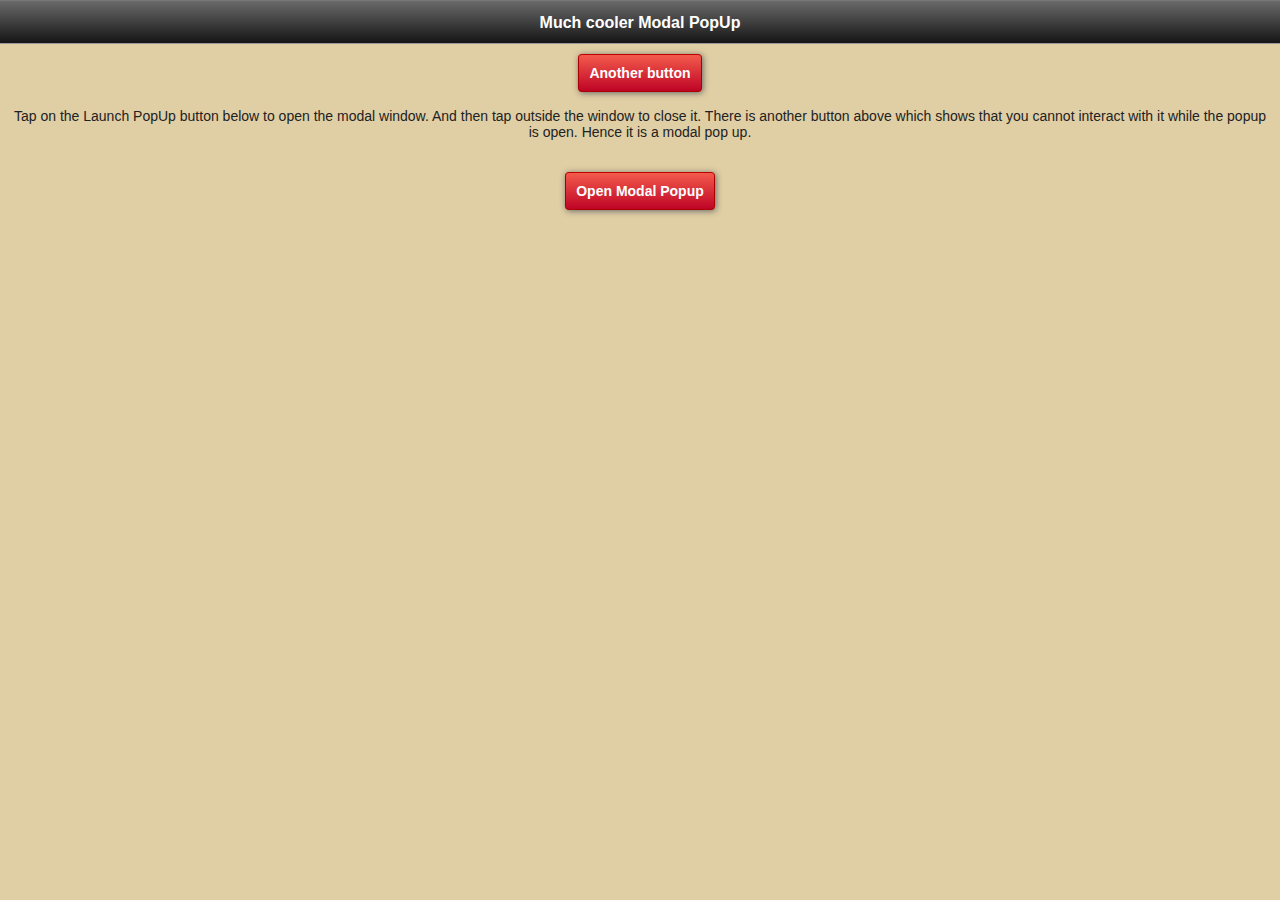
<file: cooler_popup/index.html>
<!DOCTYPE html>
<html>
<head>
    <title>Much cooler Modal Pop Up window</title>      
    <meta name="viewport" content="width=device-width, initial-scale=1.0, minimum-scale=1.0, maximum-scale=1.0"/> 
    <link href="style.css" rel="Stylesheet" />
</head>
<body>                  
        <div id="wrapper">            
                    <header class="pageHeader">
                        <span>Much cooler Modal PopUp</span>                     
                    </header>
                    <div class="content"> 
                        <input type="button" class="redBtn" value="Another button" />                        
                        <br />
                        <br />
                        <p>Tap on the Launch PopUp button below to open the modal window. And then tap outside
                        the window to close it. There is another button above which shows that
                        you cannot interact with it while the popup is open. Hence it is a modal pop up.</p>                                            
                        <br />
                        <br />
                        <input type="button" class="redBtn" id="popUpBtn" value="Open Modal Popup" />
                    </div>                                        
        </div>  
        <script type="text/javascript" src="script.js"></script>          
</body>
</html>
</file>
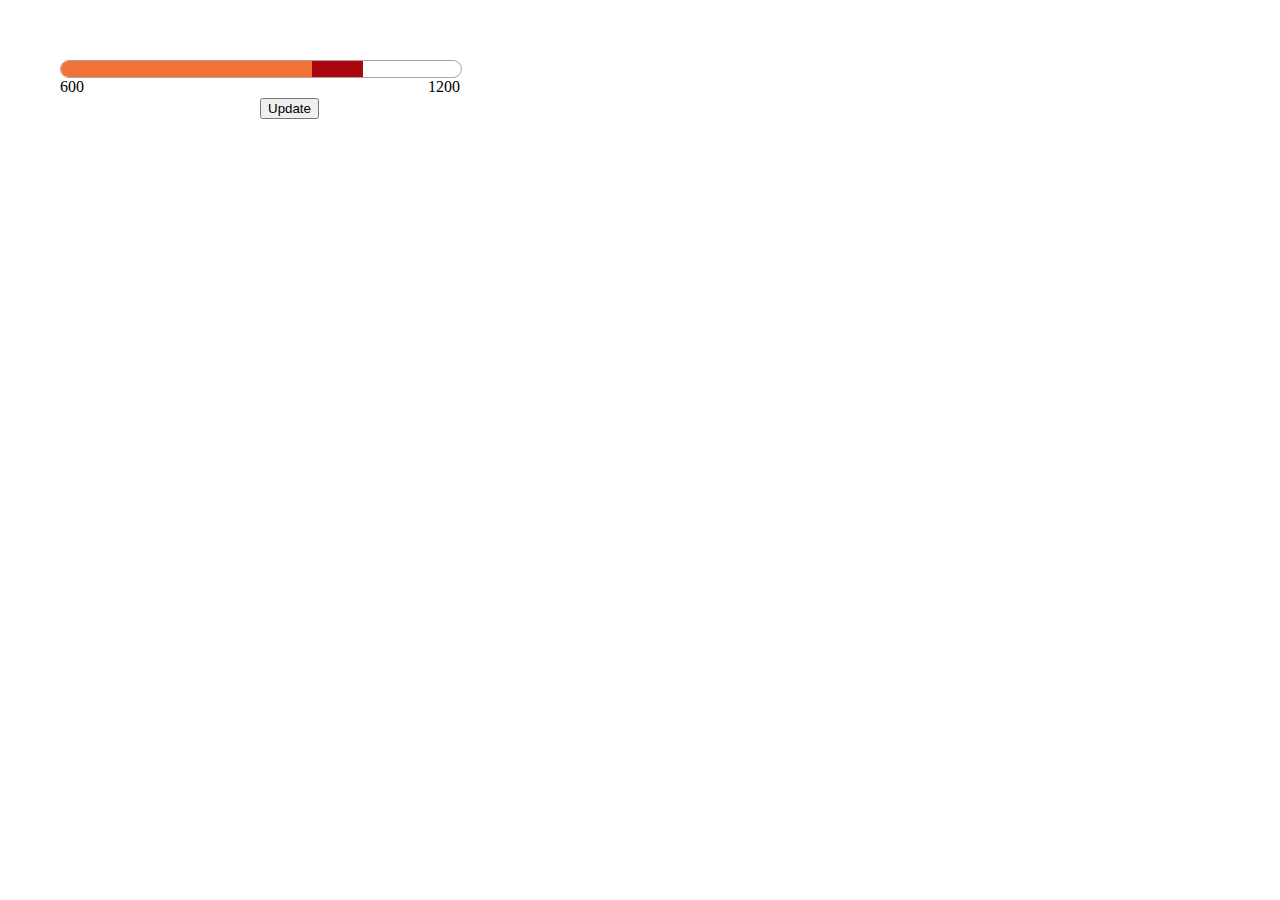
<file: progress_bar/index.html>
<html>
  <head>
    <meta name="view" content="width=device-width, initial-scale=1, user-scalable=no">
    <link rel="stylesheet" type="text/css"  href="progressbar.css" />
  </head>
  <body>
    <div class="progress-bar-box" style="width: 400px;">
      <div class="progress-bar" id="myBar">
      </div>
      <div class="progress-bar-left-label">600</div>
      <div class="progress-bar-right-label">1200</div>

      <input type="button" value="Update" id="updateBtn" />
    </div>
    <script type="text/javascript" src="jquery-1.8.3.min.js"></script>
    <script type="text/javascript" src="progressbar.js"></script>
    <script>
      $("#updateBtn").click(function() {
        console.log('click');
      });
    </script>
  </body>
</html>
</file>
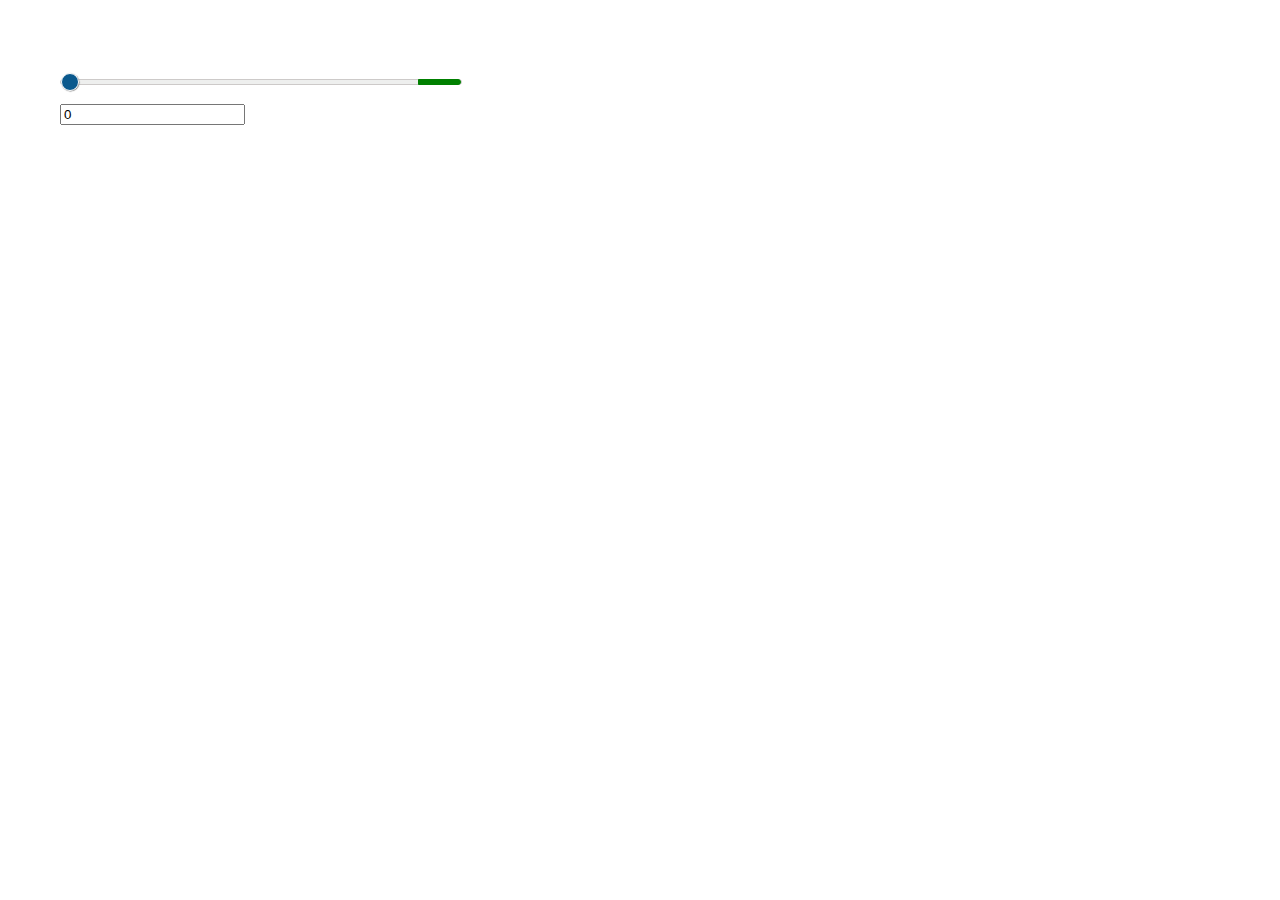
<file: range_slider/index.html>
<html>
  <head>
    <meta name="view" content="width=device-width, initial-scale=1, user-scalable=no">
    <link rel="stylesheet" type="text/css"  href="slider.css" />
  </head>
  <body>
    <div style="width: 400px;">
      <div style="padding: 19px 0;" class="rangle-slider-box">
      <div class="range-slider" id="mySlider">
        <div class="range-slider-fill"></div>
        <div class="range-slider-right-fill"></div>
        <div class="range-slider-handle"></div>
      </div>
      </div>
      <input type="text" id="myVal" />
    </div>
    <script type="text/javascript" src="jquery-1.8.3.min.js"></script>
    <script type="text/javascript" src="slider.js"></script>
  </body>
</html>
</file>
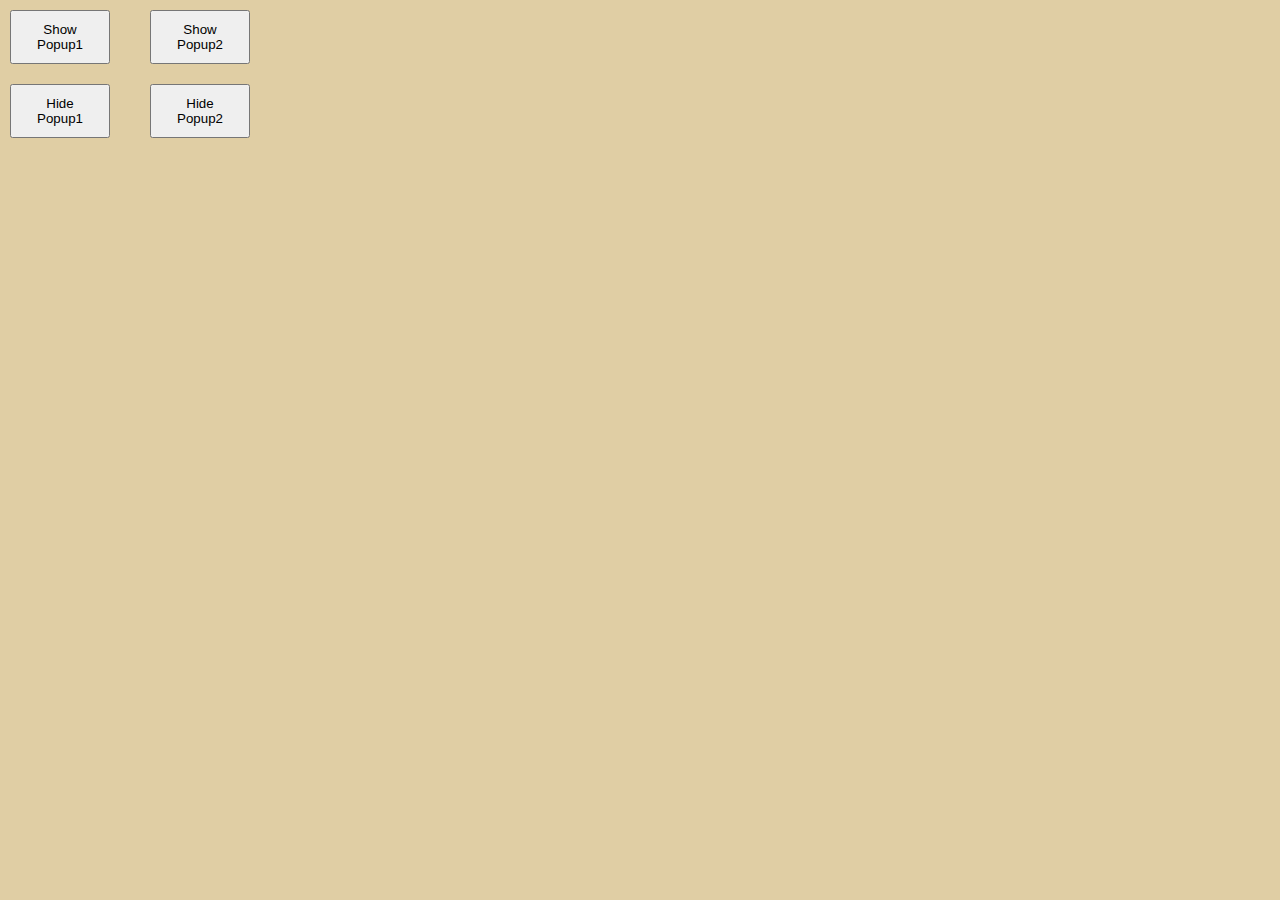
<file: popup_component_test/test.html>
<!doctype html>
<html>
	<head>
		<link rel="stylesheet" type="text/css" href="css/style.css">
		<!-- Import Component CSS -->
		<link rel="stylesheet" type="text/css" href="popup/popup.css">
	</head>
	<body>
		<div style="float: left; margin-right: 20px;">
			<button id="sbtn1">Show Popup1</button>
			<p></p>
			<button id="hbtn1">Hide Popup1</button>
		</div>
		<div>
			<button id="sbtn2">Show Popup2</button>
			<p></p>
			<button id="hbtn2">Hide Popup2</button>
		</div>

		<!-- Scripts -->
		<script type="text/javascript" src="popup/popup.js"></script>
		<script type="text/javascript">
			(function() {
				var sbtn1 = document.querySelector("#sbtn1");
				var sbtn2 = document.querySelector("#sbtn2");
				var hbtn1 = document.querySelector("#hbtn1");
				var hbtn2 = document.querySelector("#hbtn2");

				var args1 = {
					headerMsg: "I am a pop up",
					bodyMsg: "See I can be a reusable component!!. Try the other button and my brother will be invoked. Both are of same DNA",
					mountTo: 'body',
					width: 300,
					height: 200,
					modal: false
				};

				var args2 = {
					headerMsg: "I am another pop up",
					bodyMsg: "See I can be a reusable component!!. Try the other button and my brother will be invoked. Both are of same DNA",
					mountTo: 'body',
					width: 400,
					height: 500,
					modal: false
				};

				var popUp1 = new YDL.PopUp();
				var popUp2 = new YDL.PopUp();
				sbtn1.addEventListener('click', function() {
					popUp1.show(args1);
				}, false);
				hbtn1.addEventListener('click', function() {
					popUp1.hide();
				}, false);

				sbtn2.addEventListener('click', function() {
					popUp2.show(args2);
				}, false);
				hbtn2.addEventListener('click', function() {
					popUp2.hide();
				}, false);
			})()
		</script>
	</body>
</html>
</file>
<file: cooler_popup/style.css>
*
{
    margin:0;
    padding:0;
}
html,body
{
    margin:0;
    padding:0;
    font-family:Helvetica;
    font-size:14px;
    background:#E0CEA4; 
    color:#222;
    width:100%;
    height:100%;
} 
#wrapper
{
    width:100%;
    height:100%;            
    overflow:hidden;
    position:relative;
}      
.pageHeader
{
    width:100%;
    line-height:40px;            
    padding-top:3px;                           
    color: #fff;
    display: block;
    overflow:hidden;
    font-size: 16px;
    font-weight: bold;            
    text-align: center;                        
    margin-bottom:0px;            
    border-bottom:1px solid #999999;
    background-color:#354F6E;                
    background: -webkit-gradient(linear, 50% 0%, 50% 100%, color-stop(0%, #8a8a8a), color-stop(2%, #6a6a6a), color-stop(100%, #151515));
}                                 

.content
{
    padding:10px;
    text-align:center;                       
} 
        
.redBtn                       
{
    -webkit-border-radius:4px;
    padding:10px;
    text-align:center;
    color:#fff;
    font-size:14px;
    font-weight:bold;             
    background: -webkit-gradient(linear, 50% 0%, 50% 100%, color-stop(0%, #F2594B), color-stop(2%, #F2594B), color-stop(100%, #BF0426));
    -webkit-tap-highlight-color:rgba(0,0,0,0); 
    border: 1px solid #aa0000;
    border-top-color: #bf0000;  
    -webkit-box-shadow: 1px 1px 6px #666666;  
} 
.okBtn
{             
    width:80px;
    padding:10px;                
    position:absolute;
    left:35%;
    bottom:10px;  
} 

/* modal window*/
.modalOverlay
{
    width:100%;
    height:100%;
    position:absolute;
    top:0;	       
    left:0;
    margin:0;
    padding:0;
    background:#000;
    opacity:0;
    -webkit-transition: opacity 0.3s ease-in;
    z-index:101;
}
.modalWindow
{
    position:fixed;
    /*top:150px;	        */
    margin:0;	        	       
    border:2px solid #151515;	        	        
    /*width:400px;
    height:300px;	        done in script now*/
    text-align:center;
    word-spacing:2px;
    line-height:15px;
    font-weight:bold;
    font-size:13px;
    color:#2B3A42;
    /*padding:10px;*/
    opacity:0;                        
    z-index:102;
    background: -webkit-gradient(linear, 50% 0%, 50% 100%, color-stop(0%, #EFEFEF), color-stop(2%, #EFEFEF), color-stop(100%, #DCEBDD));    
    -webkit-border-radius:2px;              
    -webkit-box-shadow:-1px 2px 12px rgba(0, 0, 0, 0.91);
    -webkit-transition: opacity 0.2s ease-in;                          
}
.modalWindowHeader
{
    width:100%;
    line-height:45px;
    /*height:62px;*/
    padding-top:3px;                           
    color: #fff;
    display: block;
    overflow:hidden;
    font-size: 16px;
    font-weight: bold;            
    text-align: center;                        
    margin-bottom:0px;    
    background: -webkit-gradient(linear, 50% 0%, 50% 100%, color-stop(0%, #8a8a8a), color-stop(2%, #6a6a6a), color-stop(100%, #151515));
}
.modalWindowContent
{       
    padding:10px;                           
    color: #000;
    display: block;
    overflow:hidden;
    font-size: 14px;
    font-weight: bold;            
    line-height:20px;                                          
}
</file>
<file: progress_bar/progressbar.css>
html, body {
  margin: 30px;
}

.progress-bar {
  /*border: 1px solid #DDDDDD;*/
  /*margin: 1rem 0;*/
  position: relative;
  /*-ms-touch-action: none;
  touch-action: none;*/
  display: block;
  width: 100%;
  background: #FAFAFA;
  height: 16px;
	border-radius: 72px;
  background-color: #ffffff;
	border: solid 0.5px #a9a3a1;
  /*cursor: pointer;*/
}
.progress-bar-completed {
  /*background: #0c76be;*/
  /*border-radius: 10px;*/
  display: block;
  /*border: solid 0.5px #0c76be;*/
  position: absolute;
  /*top: -1;*/
  height: 100%;
  /*width: 100px;*/
}
.progress-bar-completed-left-chunk {
  border-top-left-radius: 72px;
  border-bottom-left-radius: 72px;
}
.progress-bar-completed-right-chunk {
  border-top-right-radius: 72px;
  border-bottom-right-radius: 72px;
}
.progress-bar-left-label {
  float: left;
  width: 50%;
}
.progress-bar-right-label {
  float: right;
}
#updateBtn {
  margin-top: 20px;
}
</file>
<file: range_slider/slider.css>
html, body {
  margin: 30px;
}

.range-slider {
  /*border: 1px solid #DDDDDD;*/
  /*margin: 1.11111rem 0;*/
  position: relative;
  -ms-touch-action: none;
  touch-action: none;
  display: block;
  width: 100%;
  background: #FAFAFA;
  height: 4px;
	border-radius: 47px;
	background-color: #eeefee;
	border: solid 0.5px #cdcac9;
  cursor: pointer;
}
.range-slider-handle {
  width: 16px;
	height: 16px;
	background-color: #0b598d;
	box-shadow: 0.5px 0.5px 1px 0 rgba(0, 0, 0, 0.5);
	border: solid 0.5px #ffffff;
  border-radius: 50%;
  /*border: 1px solid none;*/
  cursor: pointer;
  display: inline-block;
  /*height: 1.22222rem;*/
  position: absolute;
  top: -7px;
  /*width: 1.77778rem;*/
  z-index: 1;
  -ms-touch-action: manipulation;
  touch-action: manipulation;
  /*background: #008CBA;*/
  /*left:100px;*/
}
.range-slider-handle.drag-highlight {
  background-color: #0c76be;
}
.range-slider-fill {
  background: #0c76be;
  border-radius: 10px;
  display: block;
  border: solid 0.5px #0c76be;
  position: absolute;
  top: -1;
  height: 100%;
  /*width: 100px;*/
}
.range-slider-right-fill {
  /*background: #ff0000;*/
  display: block;
  position: absolute;
  top: -1;
  right: 0;
  width: 0px;
  height: 100%;
  /*width: 100px;*/
}
.range-slider-right-fill.active {
  /*border: solid 0.5px #ff0000;*/
  border-top-right-radius: 10px;
  border-bottom-right-radius: 10px;
}
</file>
<file: popup_component_test/css/style.css>
*
{
    margin:0;
    padding:0;
}
html,body
{
    margin:0;
    padding:0;
    font-family:Helvetica;
    font-size:14px;
    background:#E0CEA4; 
    color:#222;
    width:100%;
    height:100%;
} 
#wrapper
{
    width:100%;
    height:100%;            
    overflow:hidden;
    position:relative;
}      
.pageHeader
{
    width:100%;
    line-height:40px;            
    padding-top:3px;                           
    color: #fff;
    display: block;
    overflow:hidden;
    font-size: 16px;
    font-weight: bold;            
    text-align: center;                        
    margin-bottom:0px;            
    border-bottom:1px solid #999999;
    background-color:#354F6E;                
    background: -webkit-gradient(linear, 50% 0%, 50% 100%, color-stop(0%, #8a8a8a), color-stop(2%, #6a6a6a), color-stop(100%, #151515));
}                                 

.content
{
    padding:10px;
    text-align:center;                       
} 
        

button {
    padding: 10px;
    width: 100px;
    margin: 10px;
}
</file>
<file: popup_component_test/popup/popup.css>
.redBtn                       
{
    -webkit-border-radius:4px;
    padding:10px;
    text-align:center;
    color:#fff;
    font-size:14px;
    font-weight:bold;             
    background: -webkit-gradient(linear, 50% 0%, 50% 100%, color-stop(0%, #F2594B), color-stop(2%, #F2594B), color-stop(100%, #BF0426));
    -webkit-tap-highlight-color:rgba(0,0,0,0); 
    border: 1px solid #aa0000;
    border-top-color: #bf0000;  
    -webkit-box-shadow: 1px 1px 6px #666666;  
} 
.okBtn
{             
    width:80px;
    padding:10px;                
    position:absolute;
    left:35%;
    bottom:10px;  
} 

/* modal window*/
.modalOverlay
{
    width:100%;
    height:100%;
    position:absolute;
    top:0;	       
    left:0;
    margin:0;
    padding:0;
    background:#000;
    opacity:0;
    -webkit-transition: opacity 0.3s ease-in;
    z-index:101;
}
.modalWindow
{
    position:fixed;
    /*top:150px;	        */
    margin:0;	        	       
    border:2px solid #151515;	        	        
    /*width:400px;
    height:300px;	        done in script now*/
    text-align:center;
    word-spacing:2px;
    line-height:15px;
    font-weight:bold;
    font-size:13px;
    color:#2B3A42;
    /*padding:10px;*/
    opacity:0;                        
    z-index:102;
    background: -webkit-gradient(linear, 50% 0%, 50% 100%, color-stop(0%, #EFEFEF), color-stop(2%, #EFEFEF), color-stop(100%, #DCEBDD));    
    -webkit-border-radius:2px;              
    -webkit-box-shadow:-1px 2px 12px rgba(0, 0, 0, 0.91);
    -webkit-transition: opacity 0.2s ease-in;                          
}
.modalWindowHeader
{
    width:100%;
    line-height:45px;
    /*height:62px;*/
    padding-top:3px;                           
    color: #fff;
    display: block;
    overflow:hidden;
    font-size: 16px;
    font-weight: bold;            
    text-align: center;                        
    margin-bottom:0px;    
    background: -webkit-gradient(linear, 50% 0%, 50% 100%, color-stop(0%, #8a8a8a), color-stop(2%, #6a6a6a), color-stop(100%, #151515));
}
.modalWindowContent
{       
    padding:10px;                           
    color: #000;
    display: block;
    overflow:hidden;
    font-size: 14px;
    font-weight: bold;            
    line-height:20px;                                          
}
</file>
